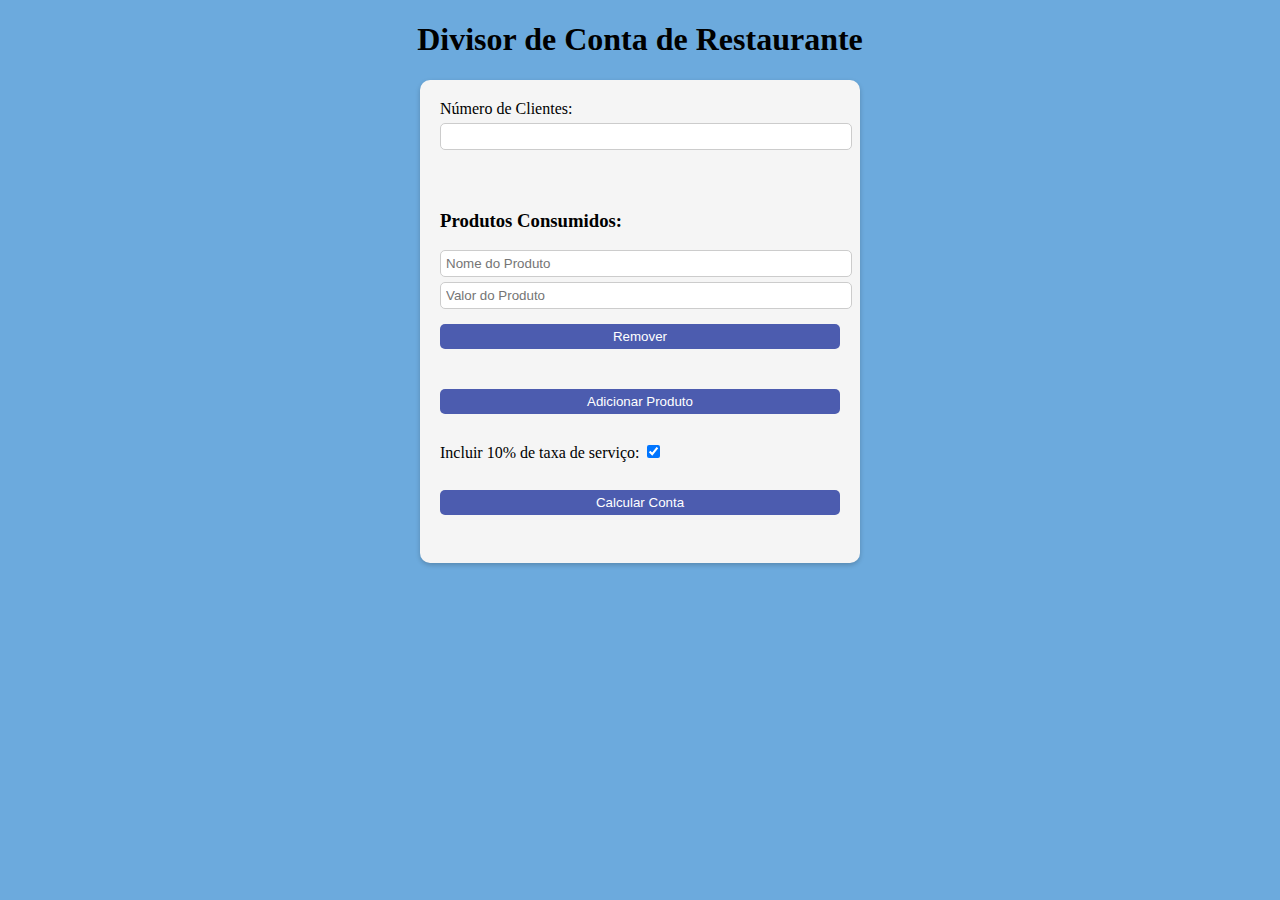
<file: atividade 2/index.html>
<!DOCTYPE html>
<html>
<head>
    <meta charset="UTF-8">
    <meta http-equiv="X-UA-Compatible" content="IE=edge">
    <meta name="viewport" content="width=device-width, initial-scale=1.0">
    <link rel="icon" href="calculadora.png"  > 
    <link rel="stylesheet" href="divisor_conta.css">
    <script src="divisor_conta.js"></script>
    <title>Divisor de Conta de Restaurante</title>
</head>
<body>
    <h1>Divisor de Conta de Restaurante</h1>

    <form id="formulario">
        <label for="numClientes">Número de Clientes:</label>
        <input type="number" id="numClientes" min="1"><br><br>

        <div id="produtos">
            <h3>Produtos Consumidos:</h3>
            <div class="produto">
                <input type="text" class="nomeProduto" placeholder="Nome do Produto">
                <input type="number" class="valorProduto" min="0" step="0.01" placeholder="Valor do Produto">
                <button type="button" onclick="removerProduto(this.parentNode)">Remover</button>
            </div>
        </div>

        <button type="button" onclick="adicionarProduto()">Adicionar Produto</button><br><br>

        <label for="incluirTaxa">Incluir 10% de taxa de serviço:</label>
        <input type="checkbox" id="incluirTaxa" checked><br><br>

        <button type="button" onclick="calcularConta()">Calcular Conta</button><br><br>

        <div id="resultado" style="display: none;">
            <h3>Resultado:</h3>
            <div id="contas"></div>
        </div>
    </form>
</body>
</html>
</file>
<file: atividade 2/divisor_conta.css>
body {
    background-color: rgb(108, 170, 221);
}

h1 {
    text-align: center;
}

form {
    margin: 0 auto;
    text-align: left;
    background-color: #f5f5f5;
    padding: 20px;
    border-radius: 10px;
    box-shadow: 0 2px 5px rgba(0, 0, 0, 0.2);
    max-width: 400px;
}

input[type="number"],
input[type="text"] {
    display: block;
    margin: 5px 0;
    padding: 5px;
    border-radius: 5px;
    border: 1px solid #ccc;
    width: 100%;
}

button {
    margin: 10px 0;
    padding: 5px 10px;
    border-radius: 5px;
    border: none;
    background-color: #4c5caf;
    color: white;
    cursor: pointer;
    width: 100%;
}

button:hover {
    background-color: #37458c;
}

#produtos {
    margin-bottom: 20px;
}

.produto {
    margin-bottom: 10px;
}

#resultado {
    margin-top: 20px;
}
</file>
